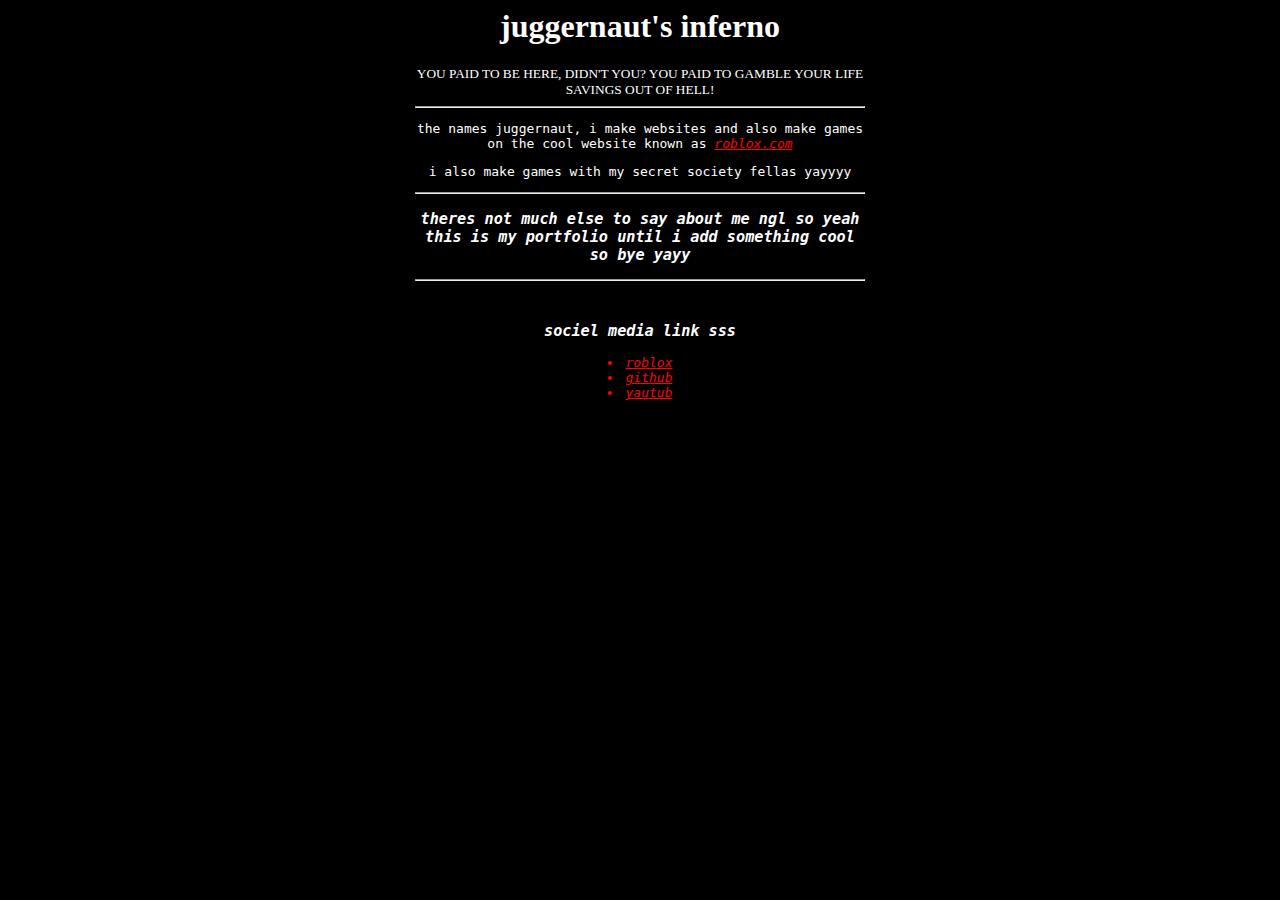
<file: index.html>
<html lang="en">
    <head>
        <meta charset="UTF-8">
        <meta http-equiv="X-UA-Compatible" content="IE=edge">
        <meta name="viewport" content="width=device-width, initial-scale=1.0">
        <link rel="stylesheet" href="srccode/index.css">
        <meta property="og:url" content="https://juggernauttime.github.io">
        <meta property="og:title" content="juggernaut's inferno">
        <meta property="og:description" content="yay yare here with me now">
        <meta property="og:image" content="https://juggernauttime.github.io/favicon.png">
        <title> juggernauts' inferno O_O </title>
        <link rel="shortcut icon" href="img/favicon.png" type="image/x-icon">
    </head>
    <div class="main">

        <center>

    <section>
    <h1> juggernaut's inferno </h1>
    <small> YOU PAID TO BE HERE, DIDN'T YOU? YOU PAID TO GAMBLE YOUR LIFE SAVINGS OUT OF HELL! </small>
    <br>
    <hr>
    </section>

    <section>
    <p> the names juggernaut, i make websites and also make games on the cool website known as <a href="https://www.roblox.com/">roblox.com</a></p>
    <p> i also make games with my secret society fellas yayyyy </p>
    </section>
    <hr>
    <section>
        <h3> theres not much else to say about me ngl so yeah this is my portfolio until i add something cool so bye yayy </h3>
    </section>
    <hr>

</center>

    </div>

    <br>

    <div class="outerskirts">
        <center>

    <section>
<h3> sociel media link sss </h3>

<a href="https://www.roblox.com/users/7009510135/profile"><li>roblox</li></a>
<a href="https://github.com/juggernauttime"><li>github</li></a>
<a href="https://www.youtube.com/@juggernautsworld/featured"><li>yautub</li></a>

</section>

    </center>

</div>
</html>
</file>
<file: srccode/index.css>
body {
    background-color: #000000;
    color: #ffffff;
    width: 450px;
    margin-right: auto;
    margin-left: auto;
  }

h1 {
  font-family: 'Times New Roman', Times, serif;
}

p {
  font-family: monospace;
}

li {
  font-family: monospace;
}

h3 {
  font-family: monospace;
  font-style: italic;
}

a {
  font-style: italic;
  color: rgb(255, 0, 0);
}
</file>
